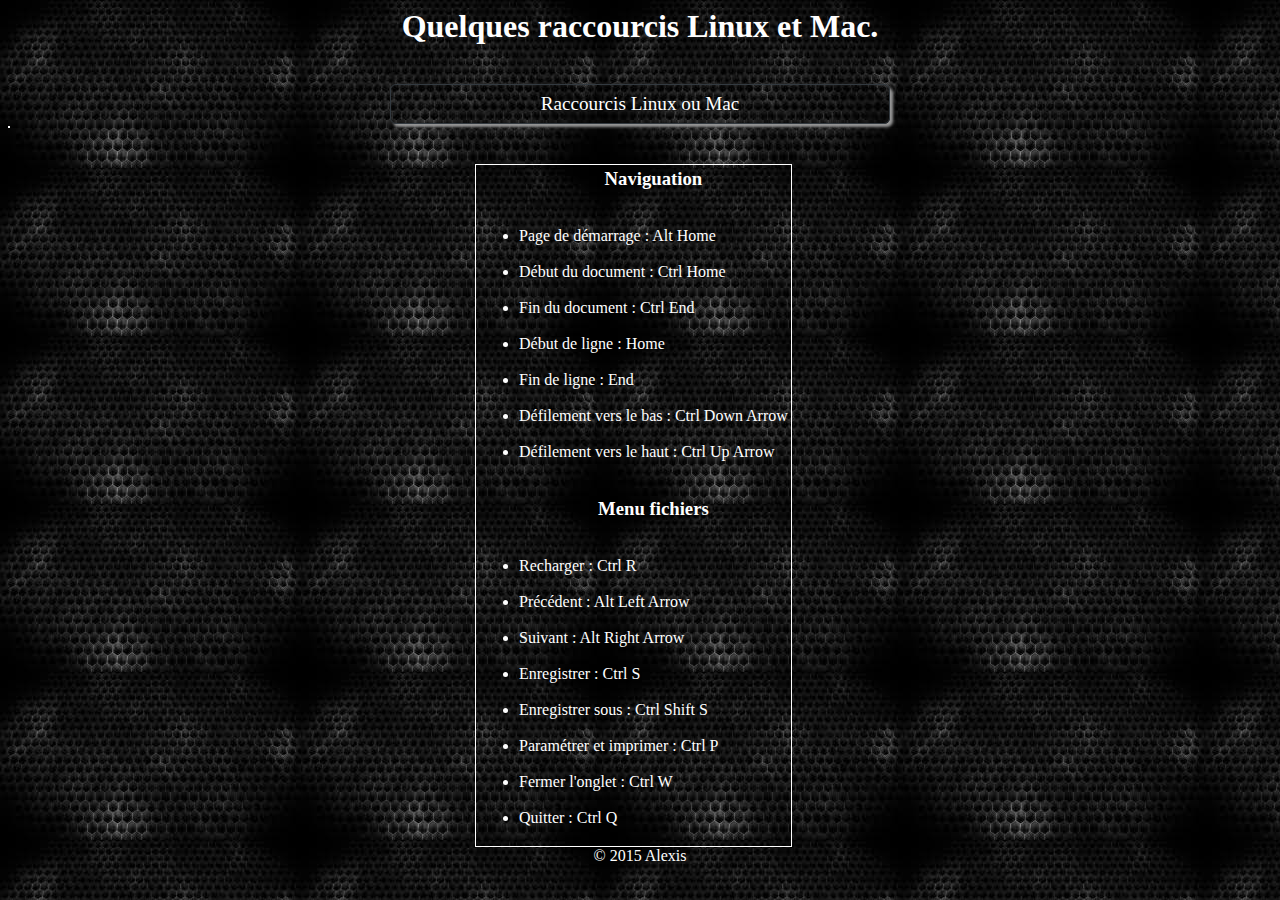
<file: index.html>
<html>
<link rel="stylesheet" type="text/css" href="css.css">
<link rel="stylesheet" type="text/css" href="raccourcis.css">
<link rel="icon" type="image/jpg" href="010101.jpg">
	<meta charset="utf-8">
	<title>Quelques raccourcis Linux et Mac.</title>
	<body background="images.jpeg" style=color:white>
			<h1 align="center">Quelques raccourcis Linux et Mac.</h1>
			<br>
		<table>
			<tr>
			<center>
				<ul id="menu-accordeon">
					<li><a href="#">Raccourcis Linux ou Mac </a>
				<ul>
						<li><a href="raccourcis2.html">2.Quelques sites pour plus de raccourcis.</a></li>
				</ul>
				</li>
				</ul>
			</center>
			</tr>
		</table>
		<br>
		<br>
		<div>
		<table>
		<td>
		<ul>
			<p>
				<center><h3>Naviguation</h3></center>
				<br>

				<li>Page de démarrage : Alt Home</li>
				<br>
				<li>Début du document : Ctrl Home</li>
				<br>
				<li>Fin du document : Ctrl End</li>
				<br>
				<li>Début de ligne : Home</li>
				<br>
				<li>Fin de ligne : End</li>
				<br>
				<li>Défilement vers le bas : Ctrl Down Arrow</li>
				<br>
				<li>Défilement vers le haut : Ctrl Up Arrow</li>

				<br>
				<center><h3>Menu fichiers</h3></center>
				<br>

				<li>Recharger : Ctrl R</li>
				<br>
				<li>Précédent : Alt Left Arrow</li>
				<br>
				<li>Suivant : Alt Right Arrow</li>
				<br>
				<li>Enregistrer : Ctrl S</li>
				<br>
				<li>Enregistrer sous : Ctrl Shift S</li>
				<br>
				<li>Paramétrer et imprimer : Ctrl P</li>
				<br>
				<li>Fermer l'onglet : Ctrl W</li>
				<br>
				<li>Quitter	: Ctrl Q</li>
			</p>
		</ul>
		</td>
		</table>
		</div>
	<center><span class="copyright" dir="ltr">© 2015 Alexis</span></center>
	</body>
</html>
</file>
<file: css.css>
a{
	/*text-decoration:none;*/
	color:white;
}
a:focus{
  outline:0;
}
table{
border:1px solid white;
}

/*.copyright{
  text-align: right;
}*/
#menu-accordeon {
  padding:0;
  margin:0;
  list-style:none;
  text-align: center;
  width: 500px;
}
#menu-accordeon ul {
  padding:0;
  margin:0;
  list-style:none;
  text-align: center;
}
#menu-accordeon li {
   border-radius: 6px;
   margin-bottom:2px;
   box-shadow: 3px 3px 3px #999;
   border:solid 1px #333A40
}
#menu-accordeon li li {
   max-height:0;
   overflow: hidden;
   transition: all .5s;
   border-radius:0;
   background: #444;
   box-shadow: none;
   border:none;
   margin:0
}
#menu-accordeon a {
  display:block;
  text-decoration: none;
  padding: 8px 0;
  font-family: verdana;
  font-size:1.2em
}
#menu-accordeon ul li a, #menu-accordeon li:hover li a {
  font-size:1em
}
#menu-accordeon li:hover li {
  max-height: 15em;
}
</file>
<file: raccourcis.css>
a{
	/*text-decoration:none;*/
	color:white;
}
table{
border:1px solid white;
}
div{
	width:330px;
	margin:auto;
}
</file>
